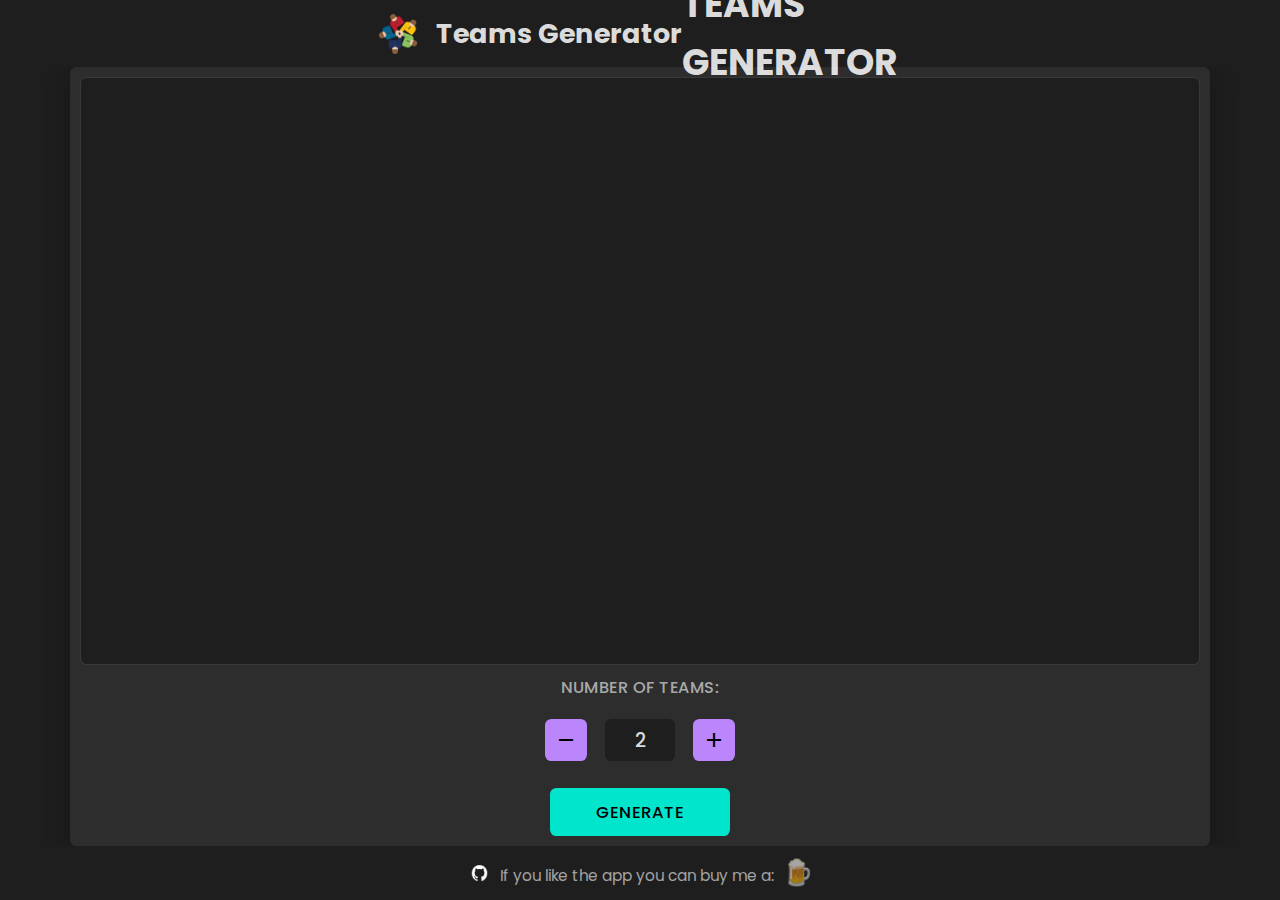
<file: index.html>
<!DOCTYPE html>
<html lang="en">
  <head>
    <meta charset="UTF-8" />
    <meta
      name="viewport"
      content="width=device-width, initial-scale=1.0, minimum-scale=1.0, maximum-scale=1.0, user-scalable=no, viewport-fit=cover"
    />
    <meta name="apple-mobile-web-app-capable" content="yes" />
    <meta
      name="apple-mobile-web-app-status-bar-style"
      content="black-translucent"
    />
    <meta name="theme-color" content="#1a1a1a" />
    <title>Random Team Generator</title>
    <link rel="manifest" href="public/manifest.json" />
    <!-- Favicon -->
    <link
      rel="icon"
      type="image/png"
      sizes="32x32"
      href="public/icons/favicon-32x32.png"
    />
    <link
      rel="icon"
      type="image/png"
      sizes="16x16"
      href="public/icons/favicon-16x16.png"
    />
    <link rel="shortcut icon" href="public/favicon.ico" />

    <!-- Apple Touch Icons -->
    <link
      rel="apple-touch-icon"
      sizes="180x180"
      href="public/icons/apple-touch-icon-180x180.png"
    />
    <link
      rel="apple-touch-icon"
      sizes="167x167"
      href="public/icons/apple-touch-icon-167x167.png"
    />
    <link
      rel="apple-touch-icon"
      sizes="152x152"
      href="public/icons/apple-touch-icon-152x152.png"
    />

    <!-- Microsoft Tiles -->
    <meta name="msapplication-TileColor" content="#1a1a1a" />
    <meta
      name="msapplication-TileImage"
      content="public/icons/icon-144x144.png"
    />
    <link
      href="https://fonts.googleapis.com/icon?family=Material+Icons"
      rel="stylesheet"
    />
    <link
      href="https://fonts.googleapis.com/css2?family=Poppins:wght@300;400;500;600;700&display=swap"
      rel="stylesheet"
    />
    <link
      href="https://fonts.googleapis.com/css2?family=Share+Tech+Mono&display=swap"
      rel="stylesheet"
    />
    <link rel="stylesheet" href="src/css/main.css" />
    <!-- Component styles -->
    <link rel="stylesheet" href="src/css/components/logo.css" />
    <link rel="stylesheet" href="src/css/components/theme-switch.css" />
    <link rel="stylesheet" href="src/css/components/main-input.css" />
    <link rel="stylesheet" href="src/css/components/error-message.css" />
    <link rel="stylesheet" href="src/css/components/team-display.css" />
    <!-- Layout styles -->
    <link rel="stylesheet" href="src/css/layout/grid.css" />
    <link rel="stylesheet" href="src/css/layout/containers.css" />
    <!-- Theme styles -->
    <link rel="stylesheet" href="src/css/themes/dark.css" />
    <link rel="stylesheet" href="src/css/themes/light.css" />
    <!-- Animations -->
    <link rel="stylesheet" href="src/css/animations.css" />
  </head>
  <body>
    <div class="app-container">
      <!-- Logo and Theme Switch -->
      <header class="header">
        <div id="logo"></div>
        <h1 class="header__title">TEAMS GENERATOR</h1>
        <div id="theme-switch"></div>
      </header>
      <script>
        // Typewriter animation completion handler
        window.addEventListener("DOMContentLoaded", function () {
          var title = document.querySelector(".header__title");
          if (title) {
            var duration = 1700;
            setTimeout(function () {
              title.classList.add("typed");
              title.style.borderRight = "none";
            }, duration);
          }

          // Input focus enhancement for better UX
          var inputArea = document.getElementById("input-area");
          if (inputArea) {
            inputArea.addEventListener("click", function (e) {
              var classList = e.target.classList;
              if (
                classList.contains("input-container") ||
                classList.contains("names-list")
              ) {
                var namesList = document.querySelector(".names-list");
                if (namesList) {
                  var lastInput =
                    namesList.lastElementChild?.querySelector(".name-input");
                  if (lastInput) {
                    lastInput.focus();
                  }
                }
              }
            });
          }
        });
      </script>

      <!-- Main Content -->
      <main class="main">
        <div id="main-input" class="main-input">
          <div class="input-container" id="input-area">
            <textarea
              id="names-input"
              placeholder="Enter names (one per line)..."
              autofocus
            ></textarea>
          </div>
          <div class="team-count-container">
            <p class="team-count-label">NUMBER OF TEAMS:</p>
            <div class="controls">
              <button class="icon-button" id="decrease-teams">
                <span class="material-icons">remove</span>
              </button>
              <input type="number" id="teams-count" min="2" value="2" />
              <button class="icon-button" id="increase-teams">
                <span class="material-icons">add</span>
              </button>
            </div>
            <button id="generate-teams" class="generate-button">
              GENERATE
            </button>
          </div>
        </div>
        <!-- Error Message -->
        <div id="error-message" class="error-message hidden">
          <div class="error-message__content">
            <div class="error-message__text"></div>
            <button class="error-message__button">OK</button>
          </div>
        </div>
        <!-- Teams Display -->
        <div id="teams-display" class="teams-display hidden">
          <div class="teams-display__content">
            <div class="teams-container"></div>
            <div class="actions">
              <button
                id="refresh-teams"
                class="icon-button"
                title="Refresh Teams"
              >
                <span class="material-icons">autorenew</span>
              </button>
              <button id="copy-teams" class="icon-button" title="Copy Teams">
                <span class="material-icons">content_copy</span>
              </button>
              <button id="close-teams" class="icon-button" title="Close">
                <span class="material-icons">close</span>
              </button>
            </div>
          </div>
        </div>
      </main>
      <!-- Footer -->
      <footer class="footer">
        <p>
          <a
            href="https://github.com/SimeonTsvetanov/Random-Team-Generator"
            target="_blank"
            rel="noopener noreferrer"
            class="github-icon"
            title="View on GitHub"
          >
            <img src="src/assets/images/github-logo.png" alt="GitHub" />
          </a>
          <a
            href="https://www.buymeacoffee.com/SimeonTsvetanov"
            target="_blank"
            rel="noopener noreferrer"
            class="buy-me-text"
            title="Buy me a beer"
          >
            If you like the app you can buy me a:
            <span class="beer-icon">🍺</span>
          </a>
        </p>
      </footer>
    </div>
    <!-- Scripts -->
    <script src="src/js/utils/teamGenerator.js"></script>
    <script src="src/js/utils/inputValidator.js"></script>
    <script src="src/js/utils/storage.js"></script>
    <script src="src/js/components/Logo.js"></script>
    <script src="src/js/components/ThemeSwitch.js"></script>
    <script src="src/js/components/MainInput.js"></script>
    <script src="src/js/components/ErrorMessage.js"></script>
    <script src="src/js/components/TeamDisplay.js"></script>
    <script src="src/js/components/ParticipantCounter.js"></script>
    <script src="src/js/main.js"></script>    <script>
      // Enhanced Service worker registration with improved auto-update functionality
      if ("serviceWorker" in navigator) {
        const basePath = window.location.pathname.includes(
          "/Random-Team-Generator"
        )
          ? "/Random-Team-Generator"
          : "";

        // Add visual update indicator
        function showUpdateIndicator() {
          const indicator = document.createElement('div');
          indicator.id = 'update-indicator';
          indicator.style.cssText = `
            position: fixed;
            top: 20px;
            right: 20px;
            background: #4CAF50;
            color: white;
            padding: 10px 15px;
            border-radius: 8px;
            z-index: 10000;
            font-family: system-ui, -apple-system, sans-serif;
            font-size: 14px;
            box-shadow: 0 4px 12px rgba(0,0,0,0.3);
            animation: slideIn 0.3s ease-out;
          `;
          indicator.innerHTML = 'Update available! Refreshing...';
          document.body.appendChild(indicator);
          
          const style = document.createElement('style');
          style.textContent = `
            @keyframes slideIn {
              from { transform: translateX(100%); opacity: 0; }
              to { transform: translateX(0); opacity: 1; }
            }
          `;
          document.head.appendChild(style);
        }

        navigator.serviceWorker
          .register(`${basePath}/public/service-worker.js`, {
            scope: basePath + "/",
            updateViaCache: 'none' // Force check for SW updates
          })
          .then((registration) => {
            console.log("✅ ServiceWorker registration successful", registration);

            // More aggressive update checking - every 10 seconds when page is visible
            let updateInterval;
            
            function startUpdateChecking() {
              updateInterval = setInterval(() => {
                if (document.visibilityState === "visible") {
                  console.log("🔄 Checking for updates...");
                  registration.update().then(() => {
                    console.log("📱 Update check completed");
                  }).catch(err => {
                    console.warn("⚠️ Update check failed:", err);
                  });
                }
              }, 10000); // Check every 10 seconds
            }

            startUpdateChecking();

            // Also check when page becomes visible
            document.addEventListener('visibilitychange', () => {
              if (document.visibilityState === 'visible') {
                console.log("📱 Page visible - checking for updates...");
                registration.update();
              }
            });

            // Force update check on load
            console.log("🚀 Initial update check...");
            registration.update();

            // Listen for new service worker installations
            registration.addEventListener("updatefound", () => {
              console.log("🔄 Update found! Installing new version...");
              const newWorker = registration.installing;
              
              newWorker.addEventListener("statechange", () => {
                console.log("🔄 SW State change:", newWorker.state);
                
                if (newWorker.state === "installed") {
                  if (navigator.serviceWorker.controller) {
                    console.log("✨ New update available! Reloading in 2 seconds...");
                    showUpdateIndicator();
                    
                    setTimeout(() => {
                      window.location.reload();
                    }, 2000);
                  } else {
                    console.log("✅ SW installed for the first time");
                  }
                }
              });
            });

            // Handle controllerchange event
            navigator.serviceWorker.addEventListener('controllerchange', () => {
              console.log("🔄 Controller changed - reloading page");
              window.location.reload();
            });

          })
          .catch((err) => {
            console.error("❌ ServiceWorker registration failed:", err);
          });

        // Listen for service worker messages
        navigator.serviceWorker.addEventListener("message", (event) => {
          console.log("📨 SW Message:", event.data);
          if (event.data && event.data.type === "CACHE_UPDATED") {
            console.log("💾 Cache updated, reloading page...");
            showUpdateIndicator();
            setTimeout(() => {
              window.location.reload();
            }, 1000);
          }
        });

        // Add debugging info to console
        console.log("🔧 PWA Debug Info:");
        console.log("📍 Base path:", basePath);
        console.log("🌐 Location:", window.location.href);
        console.log("📱 User agent:", navigator.userAgent);
        console.log("🔄 SW supported:", 'serviceWorker' in navigator);
      }
    </script>
  </body>
</html>
</file>
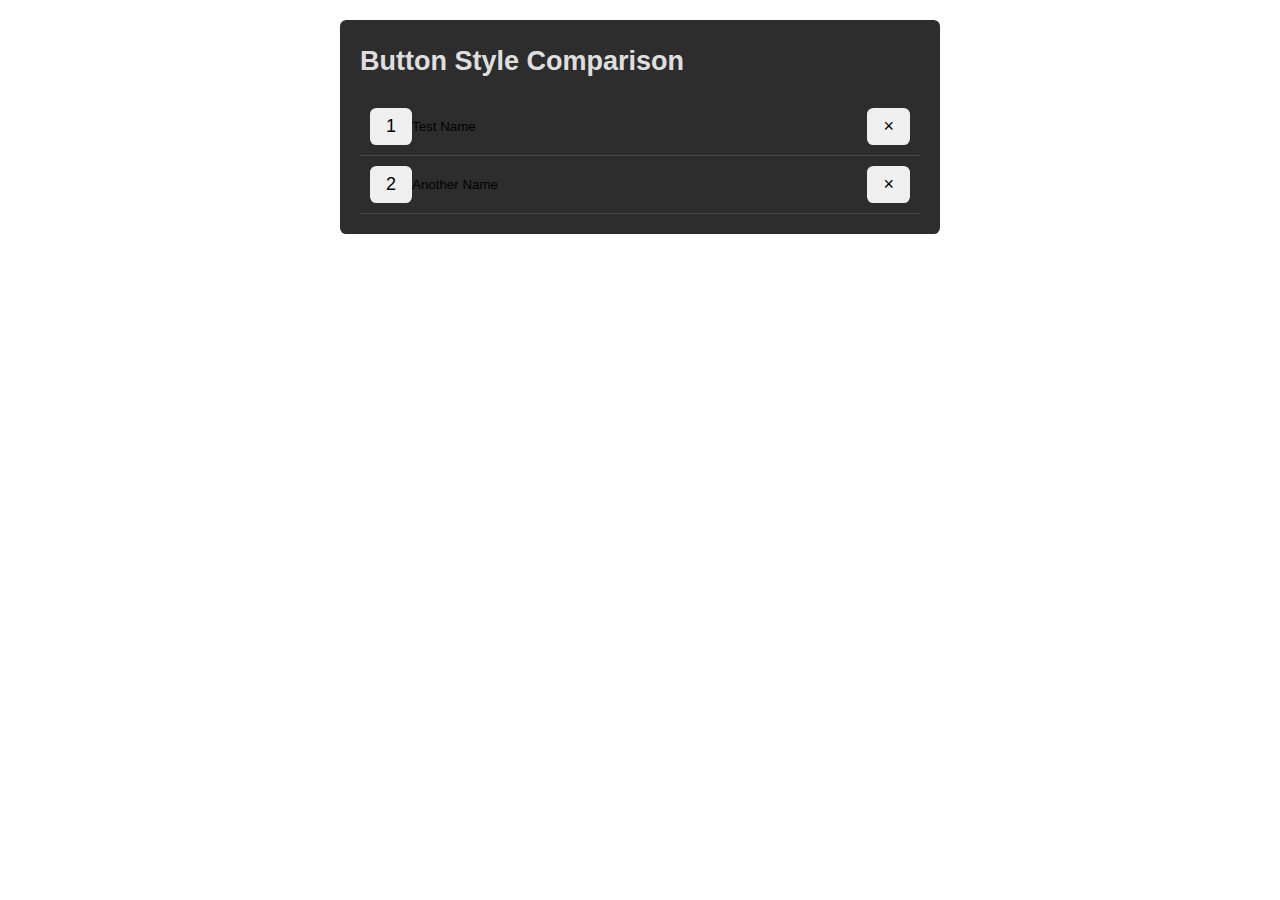
<file: test-styling.html>
<!DOCTYPE html>
<html lang="en">
  <head>
    <meta charset="UTF-8" />
    <meta name="viewport" content="width=device-width, initial-scale=1.0" />
    <title>Button Style Comparison Test</title>
    <link rel="stylesheet" href="src/css/main.css" />
    <style>
      .test-container {
        max-width: 600px;
        margin: 20px auto;
        padding: 20px;
        background: var(--bg-secondary-dark);
        border-radius: var(--border-radius);
      }
      .test-row {
        display: flex;
        align-items: center;
        padding: 10px;
        border-bottom: 1px solid var(--divider-dark);
      }
      h2 {
        color: var(--text-primary-dark);
        margin-bottom: 15px;
      }
    </style>
  </head>
  <body data-theme="dark">
    <div class="test-container">
      <h2>Button Style Comparison</h2>
      <div class="test-row name-item has-content">
        <button class="participant-number">1</button>
        <input
          type="text"
          class="name-input"
          value="Test Name"
          style="flex: 1; background: transparent; border: none; color: inherit"
        />
        <button class="delete-name">×</button>
      </div>
      <div class="test-row name-item has-content">
        <button class="participant-number">2</button>
        <input
          type="text"
          class="name-input"
          value="Another Name"
          style="flex: 1; background: transparent; border: none; color: inherit"
        />
        <button class="delete-name">×</button>
      </div>
    </div>
  </body>
</html>
</file>
<file: src/css/components/logo.css>
.logo {
  display: flex;
  align-items: center;
  gap: var(--spacing-sm);
}

.logo__image {
  width: 40px;
  height: 40px;
  transition: transform var(--transition-speed);
  object-fit: contain;
  image-rendering: -webkit-optimize-contrast;
  image-rendering: crisp-edges;
  display: block;
}

.logo__image:hover {
  transform: scale(1.1);
}

.logo__text {
  font-size: clamp(1rem, 4vw, 1.5rem);
  font-weight: bold;
  color: inherit;
  white-space: nowrap;
  overflow: hidden;
  text-overflow: ellipsis;
}

@media (max-width: 768px) and (orientation: portrait) {
  .logo__text {
    font-size: clamp(0.9rem, 3.5vw, 1.2rem);
    max-width: 60vw;
  }
}
</file>
<file: src/css/components/theme-switch.css>
#theme-switch {
  display: flex;
  align-items: center;
  justify-content: flex-end;
  position: relative;
}

.theme-switch {
  position: relative;
  cursor: pointer;
  font-size: 24px;
  display: flex;
  align-items: center;
  justify-content: center;
  width: 40px;
  height: 40px;
}

.theme-switch__toggle {
  opacity: 0;
  width: 0;
  height: 0;
  position: absolute;
}

/* Use Material Icons for theme indicators */
.theme-switch:after {
  font-family: "Material Icons";
  content: "light_mode"; /* Sun icon in dark theme */
  color: #fff;
  font-size: 24px;
  transition: var(--transition-speed);
}

/* Light theme - show moon icon */
body[data-theme="light"] .theme-switch:after {
  content: "dark_mode"; /* Moon icon in light theme */
  color: #424242;
}
</file>
<file: src/css/components/main-input.css>
/**
 * Main Input Component Styles
 * Handles participant input area, team count controls, and generate button
 * Includes scrollbar customization and responsive design
 * @author Simeon Tsvetanov
 */

.main-input {
  width: 100%;
  margin: 0;
  display: flex;
  flex-direction: column;
  gap: var(--spacing-md);
}

.input-container {
  position: relative;
  width: 100%;
  flex: 1;
  display: flex;
  flex-direction: column;
  cursor: text;
  transition: all 0.2s ease;
}

.input-container:hover .names-list {
  border-color: var(--accent-dark);
}

/* Remove focus border from names list */
.names-list:focus,
.names-list:focus-within {
  border-color: var(--divider-dark);
  outline: none;
}

body[data-theme="light"] .names-list:focus,
body[data-theme="light"] .names-list:focus-within {
  border-color: var(--divider-light);
}

.names-list {
  width: 100%;
  height: 100%;
  min-height: 150px;
  padding: var(--spacing-xs) 0;
  border-radius: var(--border-radius);
  overflow-y: auto;
  background: var(--bg-primary-dark);
  border: 1px solid var(--divider-dark);
  scrollbar-width: thin;
  scrollbar-gutter: stable;
  scrollbar-color: var(--accent-dark) transparent;
  cursor: text;
}

body[data-theme="light"] .names-list {
  background: var(--bg-primary-light);
  border: 1px solid var(--divider-light);
}

.names-list::-webkit-scrollbar {
  width: 12px;
}

.names-list::-webkit-scrollbar-track {
  background: transparent;
  border-radius: 6px;
}

.names-list::-webkit-scrollbar-thumb {
  background-color: var(--accent-dark);
  border-radius: 6px;
  transition: background-color 0.2s ease;
}

.names-list:hover::-webkit-scrollbar-thumb {
  background-color: var(--button-hover-dark);
}

.names-list::-webkit-scrollbar-thumb:hover {
  background-color: rgba(var(--scrollbar-color-rgb), 0.6);
}

.name-item {
  display: flex;
  align-items: center;
  padding: calc(var(--spacing-xs) * 0.6) var(--spacing-sm);
  border-bottom: 1px solid var(--divider-dark);
  font-size: clamp(0.75rem, 1.2vw, 0.9rem);
  line-height: 1.3;
  transition: background-color 0.2s ease;
}

body[data-theme="light"] .name-item {
  border-bottom: 1px solid var(--divider-light);
}

.name-item:last-child {
  border-bottom: none;
}

.name-item:hover {
  background-color: rgba(var(--accent-color-rgb), 0.05);
}

.name-input {
  flex: 1;
  background: none;
  border: none;
  color: inherit;
  font-family: inherit;
  font-size: clamp(0.75rem, 1.2vw, 0.9rem);
  line-height: 1.3;
  padding: calc(var(--spacing-xs) * 0.4) 0;
  margin: 0;
  width: 100%;
  cursor: text;
}

.name-input:focus {
  outline: none;
  background-color: transparent;
}

.name-input::placeholder {
  color: var(--text-disabled-dark);
  opacity: 0.7;
}

/* Style for the focused item - remove highlight */
.name-item:focus-within {
  background-color: transparent;
}

.delete-name {
  cursor: pointer;
  padding: calc(var(--spacing-xs) * 0.5);
  width: clamp(18px, 2.5vw, 24px);
  height: clamp(18px, 2.5vw, 24px);
  color: var(--text-secondary-dark);
  background: transparent;
  border: none;
  outline: none;
  font-size: clamp(14px, 1.8vw, 18px);
  line-height: 1;
  transition: all 0.2s ease;
  opacity: 0.4;
  font-family: inherit;
  display: flex;
  align-items: center;
  justify-content: center;
  border-radius: var(--border-radius);
  margin: 0 calc(var(--spacing-xs) * 0.5);
}

.delete-name:hover {
  opacity: 0.8;
  background: rgba(255, 255, 255, 0.1);
}

#names-input {
  width: 100%;
  height: 100%;
  padding: var(--spacing-sm);
  font-size: clamp(0.8rem, 1.5vw, 1rem);
  line-height: 1.5;
  border: 1px solid var(--divider-dark);
  border-radius: var(--border-radius);
  background: var(--bg-primary-dark);
  color: var(--text-primary-dark);
  resize: none;
  font-family: inherit;
  transition: all var(--transition-speed);
  outline: none;
  overflow-y: auto;
  scrollbar-width: thin;
  scrollbar-color: var(--accent-dark) transparent;
  display: none; /* Hide original textarea */
}

#names-input::placeholder {
  color: var(--text-secondary-dark);
  font-size: clamp(0.8rem, 1.5vw, 1rem);
}

#names-input:focus {
  border-color: var(--accent-dark);
  box-shadow: 0 0 0 2px rgba(var(--accent-color-rgb), 0.2);
}

/* Light theme styles */
body[data-theme="light"] #names-input {
  background: var(--bg-primary-light);
  color: var(--text-primary-light);
  border-color: var(--divider-light);
}

body[data-theme="light"] #names-input::placeholder {
  color: var(--text-secondary-light);
}

body[data-theme="light"] #names-input:focus {
  border-color: var(--accent-light);
}

.team-count-container {
  display: flex;
  flex-direction: column;
  align-items: center;
  gap: var(--spacing-sm);
  flex-shrink: 0;
}

.team-count-label {
  color: var(--text-secondary-dark);
  font-size: clamp(0.7rem, 1.3vw, 0.9rem);
  font-weight: 500;
  text-transform: uppercase;
  letter-spacing: 0.5px;
  text-align: center;
}

/* Mobile optimizations - simplified */
@media (max-width: 768px) {
  .team-count-container {
    gap: var(--spacing-xs);
  }

  /* Increase mobile item sizes by 30% */
  .name-item {
    padding: calc(var(--spacing-xs) * 0.8) var(--spacing-sm);
    font-size: clamp(0.95rem, 1.6vw, 1.15rem);
    line-height: 1.4;
  }

  .name-input {
    font-size: clamp(0.95rem, 1.6vw, 1.15rem);
    line-height: 1.4;
    padding: calc(var(--spacing-xs) * 0.6) 0;
  }

  .delete-name {
    width: clamp(22px, 3.2vw, 30px);
    height: clamp(22px, 3.2vw, 30px);
    font-size: clamp(16px, 2.3vw, 22px);
  }
}

/* Landscape mobile optimizations */
@media (max-height: 500px) and (orientation: landscape) {
  .main-input {
    flex-direction: row;
    gap: var(--spacing-lg);
  }

  .input-container {
    flex: 2;
  }

  .team-count-container {
    flex: 1;
    justify-content: center;
    min-width: clamp(180px, 25vw, 250px);
  }
}

.controls {
  display: flex;
  align-items: center;
  gap: var(--spacing-sm);
  justify-content: center;
}

#teams-count {
  width: clamp(50px, 8vw, 70px);
  height: clamp(32px, 5vh, 42px);
  padding: 0;
  border-radius: var(--border-radius);
  text-align: center;
  font-size: clamp(0.9rem, 1.5vw, 1.1rem);
  font-weight: 500;
  font-family: "Poppins", sans-serif;
  border: 1px solid transparent;
  color: inherit;
  margin: 0;
  transition: border-color 0.2s ease;
  background-color: var(--bg-primary-dark);
}

body[data-theme="light"] #teams-count {
  background-color: var(--bg-primary-light);
}

#teams-count:focus {
  outline: none;
  border-color: var(--accent-dark);
}

/* Remove arrows from number input */
#teams-count::-webkit-inner-spin-button,
#teams-count::-webkit-outer-spin-button {
  -webkit-appearance: none;
  margin: 0;
}

/* For Firefox */
#teams-count {
  -moz-appearance: textfield;
  appearance: textfield;
}

.icon-button {
  width: clamp(32px, 5vh, 42px);
  height: clamp(32px, 5vh, 42px);
  padding: 0;
  display: flex;
  align-items: center;
  justify-content: center;
  border-radius: var(--border-radius);
  font-family: "Poppins", sans-serif;
  border: none;
  transition: all 0.2s ease;
}

.icon-button .material-icons {
  font-size: clamp(18px, 2.5vw, 24px);
  font-weight: 500;
}

.generate-button {
  height: clamp(36px, 6vh, 48px);
  padding: 0 var(--spacing-lg);
  font-weight: 500;
  font-family: "Poppins", sans-serif;
  text-transform: uppercase;
  letter-spacing: 0.5px;
  border-radius: var(--border-radius);
  display: flex;
  align-items: center;
  justify-content: center;
  border: none;
  min-width: clamp(120px, 20vw, 180px);
  transition: all 0.2s ease;
  background-color: var(--accent-secondary-dark);
  color: #000000;
  font-size: clamp(0.8rem, 1.3vw, 1rem);
  margin-top: var(--spacing-xs);
}
</file>
<file: src/css/components/error-message.css>
/**
 * Error Message Component Styles
 * Handles modal error display with standardized 0.3s ease-in-out animations
 * Includes backdrop blur and theme-specific styling
 * @author Simeon Tsvetanov
 */

.error-message {
  position: fixed;
  top: 0;
  left: 0;
  right: 0;
  bottom: 0;
  display: flex;
  align-items: center;
  justify-content: center;
  z-index: 1000;
}

/* Dark theme overlay */
body[data-theme="dark"] .error-message {
  background-color: rgba(0, 0, 0, 0.6);
  backdrop-filter: blur(4px);
  -webkit-backdrop-filter: blur(4px);
}

/* Light theme overlay */
body[data-theme="light"] .error-message {
  background-color: rgba(255, 255, 255, 0.6);
  backdrop-filter: blur(4px);
  -webkit-backdrop-filter: blur(4px);
}

.error-message__content {
  padding: var(--spacing-lg);
  border-radius: var(--border-radius);
  text-align: center;
  max-width: 90%;
  width: clamp(280px, 80vw, 450px);
  animation: fadeIn 0.3s ease-in-out;
  display: flex;
  flex-direction: column;
  gap: var(--spacing-md);
}

.error-message__text {
  margin-bottom: var(--spacing-sm);
  font-weight: 500;
  font-size: clamp(0.9rem, 1.5vw, 1.1rem);
  line-height: 1.5;
}

.yavash-bre {
  text-align: center;
  margin-bottom: var(--spacing-sm);
  font-weight: 500;
  font-size: clamp(0.9rem, 1.5vw, 1.1rem);
  line-height: 1.5;
}

.error-text {
  text-align: center;
}

.error-message__button {
  align-self: center;
  padding: var(--spacing-xs) var(--spacing-lg);
  border-radius: var(--border-radius);
  font-weight: 500;
  font-size: clamp(0.8rem, 1.3vw, 1rem);
  text-transform: uppercase;
  letter-spacing: 0.5px;
  min-width: clamp(80px, 15vw, 120px);
  transition: all 0.2s ease;
  border: none;
  cursor: pointer;
}

.error-message.hidden {
  display: none;
}
</file>
<file: src/css/components/team-display.css>
/**
 * Team Display Modal Component Styles
 * Handles modal animations, team box layouts, and responsive design
 * Uses standardized 0.3s ease-in-out timing for consistency with error messages
 * @author Simeon Tsvetanov
 */

.teams-display {
  position: fixed;
  top: 0;
  left: 0;
  right: 0;
  bottom: 0;
  display: flex;
  align-items: center;
  justify-content: center;
  z-index: 1000;
  opacity: 0;
  visibility: hidden;
  backdrop-filter: blur(0px);
  -webkit-backdrop-filter: blur(0px);
  transition: opacity 0.3s ease-in-out, visibility 0.3s ease-in-out,
    backdrop-filter 0.3s ease-in-out;
}

/* Dark theme overlay - Material Design */
body[data-theme="dark"] .teams-display {
  background-color: rgba(0, 0, 0, 0);
}

body[data-theme="dark"] .teams-display:not(.hidden) {
  background-color: rgba(0, 0, 0, 0.6);
  backdrop-filter: blur(4px);
  -webkit-backdrop-filter: blur(4px);
}

/* Light theme overlay */
body[data-theme="light"] .teams-display {
  background-color: rgba(255, 255, 255, 0);
}

body[data-theme="light"] .teams-display:not(.hidden) {
  background-color: rgba(255, 255, 255, 0.6);
  backdrop-filter: blur(4px);
  -webkit-backdrop-filter: blur(4px);
}

.teams-display:not(.hidden) {
  opacity: 1;
  visibility: visible;
}

.teams-display__content {
  border-radius: var(--border-radius);
  padding: var(--spacing-md);
  max-width: clamp(320px, 90vw, 1000px);
  width: 95%;
  max-height: 90vh;
  position: relative;
  display: flex;
  flex-direction: column;
  transform: translateY(-10px);
  opacity: 0;
  transition: transform 0.3s ease-in-out, opacity 0.3s ease-in-out;
  overflow: hidden;
}

/* Dark theme content */
body[data-theme="dark"] .teams-display__content {
  background-color: var(--bg-container-dark);
  color: var(--text-primary-dark);
  box-shadow: 0px 8px 24px rgba(0, 0, 0, 0.4);
}

/* Light theme content */
body[data-theme="light"] .teams-display__content {
  background-color: var(--bg-secondary-light);
  color: var(--text-primary-light);
  box-shadow: 0px 8px 24px rgba(0, 0, 0, 0.15);
}

.teams-display:not(.hidden) .teams-display__content {
  transform: translateY(0);
  opacity: 1;
}

.teams-container {
  display: grid;
  grid-template-columns: repeat(
    auto-fit,
    minmax(clamp(200px, 25vw, 300px), 1fr)
  );
  gap: var(--spacing-md);
  padding: var(--spacing-md);
  overflow-y: auto;
  max-height: calc(90vh - clamp(100px, 15vh, 140px));
  scrollbar-width: auto;
  scrollbar-color: var(--accent-dark) transparent;
  flex: 1;
}

/* Base scrollbar styles - match main input area accent color */
.teams-display .teams-container::-webkit-scrollbar {
  width: 12px !important;
}

.teams-display .teams-container::-webkit-scrollbar-track {
  background: transparent !important;
  border-radius: 6px;
}

.teams-display .teams-container::-webkit-scrollbar-thumb {
  background-color: var(--accent-dark) !important;
  border-radius: 6px;
  transition: background-color 0.2s ease;
}

/* Enhanced visibility on hover - match main scrollbar behavior */
.teams-display .teams-container::-webkit-scrollbar-thumb:hover {
  background-color: var(--button-hover-dark) !important;
}

/* Hide scrollbar during refresh animation */
.teams-display .teams-container.refresh-animation::-webkit-scrollbar {
  display: none !important;
}

/* Firefox scrollbar hiding during animation */
.teams-display .teams-container.refresh-animation {
  scrollbar-width: none !important;
  /* Maintain fixed height during refresh to prevent shrinking */
  min-height: var(--refresh-height, auto);
  transition: none; /* Disable height transitions during refresh */
}

.team-box {
  padding: calc(var(--spacing-xs) * 0.8);
  border-radius: var(--border-radius);
  transition: all 0.3s ease-in-out;
}

body[data-theme="dark"] .team-box {
  background-color: var(--bg-secondary-dark);
  border: 1px solid var(--divider-dark);
  box-shadow: 0px 2px 4px rgba(0, 0, 0, 0.2);
}

/* Light theme styles */
body[data-theme="light"] .team-box {
  background-color: var(--bg-secondary-light);
  border: 1px solid var(--divider-light);
  box-shadow: 0 8px 24px rgba(0, 0, 0, 0.08);
}

.team-box h3 {
  margin-bottom: calc(var(--spacing-xs) * 0.5);
  font-size: clamp(0.85rem, 1.8vw, 1rem);
  font-weight: 600;
  text-align: center;
  padding-bottom: calc(var(--spacing-xs) * 0.5);
}

body[data-theme="dark"] .team-box h3 {
  color: var(--text-primary-dark);
  border-bottom: 1px solid var(--divider-dark);
}

/* Light theme h3 styles */
body[data-theme="light"] .team-box h3 {
  color: var(--text-primary-light);
  border-bottom: 1px solid var(--divider-light);
}

.team-box ul {
  list-style: none;
  padding: 0;
  margin: 0;
}

.team-box li {
  padding: calc(var(--spacing-xs) * 0.4) 0;
  font-size: clamp(0.7rem, 1.1vw, 0.85rem);
  line-height: 1.2;
}

body[data-theme="dark"] .team-box li {
  color: var(--text-secondary-dark);
  border-bottom: 1px solid var(--divider-dark);
}

/* Light theme li styles */
body[data-theme="light"] .team-box li {
  color: var(--text-secondary-light);
  border-bottom: 1px solid var(--divider-light);
}

.team-box li:last-child {
  border-bottom: none;
}

/* Team color classes for dynamic styling */
.team-box.team-color-0 {
  background-color: rgba(76, 175, 80, 0.1) !important;
}
.team-box.team-color-1 {
  background-color: rgba(33, 150, 243, 0.1) !important;
}
.team-box.team-color-2 {
  background-color: rgba(156, 39, 176, 0.1) !important;
}
.team-box.team-color-3 {
  background-color: rgba(255, 152, 0, 0.1) !important;
}
.team-box.team-color-4 {
  background-color: rgba(233, 30, 99, 0.1) !important;
}

body[data-theme="dark"] .actions {
  background-color: var(--bg-container-dark);
  border-top: 1px solid var(--divider-dark);
}

.actions .icon-button {
  width: clamp(36px, 6vw, 48px);
  height: clamp(36px, 6vw, 48px);
  border-radius: var(--border-radius);
  display: flex;
  align-items: center;
  justify-content: center;
  transition: all 0.2s ease;
  background-color: var(--accent-dark);
  font-family: "Poppins", sans-serif;
  border: none;
}

.actions .icon-button:hover {
  transform: translateY(-2px);
  box-shadow: 0 2px 8px rgba(0, 0, 0, 0.2);
}

.actions .icon-button:active {
  transform: translateY(0);
  box-shadow: none;
}

.actions .icon-button .material-icons {
  font-size: clamp(18px, 3vw, 24px);
  font-weight: 500;
}

/* Add tooltip styles */
.actions .icon-button[title] {
  position: relative;
}

.actions .icon-button[title]:hover::after {
  content: attr(title);
  position: absolute;
  bottom: -30px;
  left: 50%;
  transform: translateX(-50%);
  background-color: rgba(0, 0, 0, 0.8);
  color: white;
  padding: 4px 8px;
  border-radius: 4px;
  font-size: 12px;
  white-space: nowrap;
  pointer-events: none;
}

.spin-once {
  animation: singleSpin 0.5s ease-in-out forwards;
}

/* Animation states for team boxes */
.team-box.visible {
  opacity: 1;
  transform: translateY(0);
}

.team-box.hidden {
  opacity: 0;
  transform: translateY(-10px);
}

/* Actions initial state - hidden until teams are ready */
.actions {
  display: flex;
  justify-content: center;
  gap: var(--spacing-md);
  padding: var(--spacing-md);
  margin-top: auto;
  position: sticky;
  bottom: 0;
  left: 0;
  right: 0;
  z-index: 2;
  flex-shrink: 0;
  opacity: 0;
  transform: translateY(-10px);
  transition: opacity 0.3s ease-in-out, transform 0.3s ease-in-out;
}

/* Actions visible state */
.actions.visible {
  opacity: 1;
  transform: translateY(0);
}
</file>
<file: src/css/layout/grid.css>
/**
 * Grid Layout Styles
 * Defines the main application grid structure (header, main, footer)
 * Includes responsive breakpoints and mobile optimizations
 * @author Simeon Tsvetanov
 */

/* Grid layouts */
.header {
  grid-area: header;
  display: flex;
  justify-content: space-between;
  align-items: center;
  padding: var(--spacing-sm) var(--spacing-lg) var(--spacing-sm)
    var(--spacing-lg); /* Add horizontal padding to push icons closer */
  width: 100%;
  height: clamp(60px, 8vh, 80px);
  min-height: 60px;
  z-index: 10;
  position: relative; /* For absolute positioning of title */
  /* Align icons with main content area */
  margin: 0 auto;
  max-width: var(--main-content-width);
}

.main {
  grid-area: main;
  display: flex;
  flex-direction: column;
  align-items: center;
  justify-content: center;
  width: 100%;
  height: 100%;
  padding: 0;
  overflow: hidden;
  position: relative;
  min-height: 0; /* Allow flexbox to shrink properly */
}

.footer {
  grid-area: footer;
  display: flex;
  align-items: center;
  justify-content: center;
  padding: var(--spacing-sm) 0;
  height: clamp(40px, 6vh, 60px);
  min-height: 40px;
  font-size: clamp(0.7rem, 1.2vw, 0.9rem);
  color: var(--text-secondary-dark);
  z-index: 10;
  position: relative;
  flex-shrink: 0; /* Prevent footer from shrinking */
}

.footer p {
  display: flex;
  align-items: center;
  margin: 0;
  line-height: 1;
}

/* Mobile optimizations */
@media (max-width: 768px) {
  .header {
    padding: var(--spacing-xs) var(--spacing-md) var(--spacing-xs)
      var(--spacing-md); /* Maintain horizontal padding on mobile */
    height: clamp(50px, 10vh, 70px);
  }

  .main {
    justify-content: flex-start;
    padding-top: var(--spacing-xs);
  }

  .footer {
    height: clamp(35px, 8vh, 50px);
    padding: var(--spacing-xs) 0;
  }
}

/* Landscape mobile optimizations */
@media (max-height: 500px) and (orientation: landscape) {
  .header {
    height: clamp(40px, 12vh, 60px);
    padding: var(--spacing-xs) var(--spacing-sm) var(--spacing-xs)
      var(--spacing-sm); /* Add horizontal padding for landscape */
  }

  .footer {
    height: clamp(30px, 10vh, 45px);
    padding: var(--spacing-xs) 0;
    font-size: clamp(0.6rem, 1.5vw, 0.8rem);
  }
}

/* iOS PWA specific optimizations - Consolidated to avoid conflicts */
@media (display-mode: standalone) {
  /* PWA footer styling with proper safe area handling */
  .footer {
    background: var(--bg-primary-dark);
    border-top: 1px solid var(--divider-dark);
    position: relative;
    bottom: 0;
  }

  /* Light theme PWA footer override */
  body[data-theme="light"] .footer {
    background: var(--bg-primary-light) !important;
    border-top: 1px solid var(--divider-light) !important;
  }

  /* Dark theme PWA footer override */
  body[data-theme="dark"] .footer {
    background: var(--bg-primary-dark) !important;
    border-top: 1px solid var(--divider-dark) !important;
  }
}

/* iOS Safari browser specific optimizations (non-PWA) */
@supports (-webkit-appearance: none) and (display-mode: browser) {
  .footer {
    padding-bottom: env(safe-area-inset-bottom);
  }
}

/* iOS PWA grid layout fixes */
@media (display-mode: standalone) and (-webkit-appearance: none) {
  .main {
    flex: 1; /* Ensure main area fills available space */
    min-height: 0;
    overflow-y: auto;
  }
}
</file>
<file: src/css/layout/containers.css>
/* Container styles */
.app-container {
  min-height: 100vh;
  max-height: 100vh;
  display: flex;
  flex-direction: column;
  overflow: hidden;
  position: relative;
  padding-bottom: env(safe-area-inset-bottom, 0); /* Handle mobile safe areas */
}

.main-input {
  width: min(90%, 600px);
  display: flex;
  flex-direction: column;
  gap: clamp(1rem, 3vh, 2rem);
  padding: clamp(1.5rem, 3vh, 2.5rem);
  border-radius: var(--border-radius);
  box-shadow: 0 2px 8px rgba(0, 0, 0, 0.1);
  margin: auto;
}

@media (max-width: 768px) and (orientation: portrait) {
  .main-input {
    width: calc(100% - 0.5rem);
    height: calc(100vh - 120px); /* Account for header and footer */
    margin: 0.25rem;
    padding: 0.5rem;
    gap: 0.25rem;
    justify-content: flex-start;
  }

  .main-input .input-container {
    flex: 1;
    min-height: 0;
    display: flex;
    flex-direction: column;
    margin-bottom: 0.5rem;
  }

  .main-input .team-count-container {
    margin: 0.25rem 0;
    gap: 0.25rem;
  }

  .main-input .generate-button {
    margin: 0.25rem 0;
    height: 32px;
    min-height: 32px;
  }
}

/* Landscape mode optimizations */
@media (orientation: landscape) {
  .main-input {
    width: 95%;
    height: calc(100vh - 80px);
    padding: 10px;
    gap: 10px;
  }

  .input-container {
    flex: 1;
  }

  #names-input {
    height: calc(100% - 20px);
  }

  .team-count-container {
    flex-shrink: 0;
  }
}
}

.input-container {
  position: relative;
  width: 100%;
}

.teams-container {
  display: grid;
  grid-template-columns: repeat(auto-fit, minmax(min(100%, 250px), 1fr));
  gap: clamp(0.5rem, 2vh, var(--spacing-md));
  margin-bottom: clamp(0.5rem, 2vh, var(--spacing-md));
  width: 100%;
}

.actions {
  display: flex;
  gap: clamp(0.5rem, 2vw, var(--spacing-md));
  justify-content: center;
  padding: clamp(0.5rem, 2vh, var(--spacing-md));
}
</file>
<file: src/css/themes/dark.css>
body[data-theme="dark"] {
  background-color: var(--bg-primary-dark);
  color: var(--text-primary-dark);
}

/* Container backgrounds with elevation */
body[data-theme="dark"] .main-input {
  background-color: var(--bg-secondary-dark);
  box-shadow: 0px 8px 24px rgba(0, 0, 0, 0.3);
}

body[data-theme="dark"] .teams-display {
  background-color: var(--overlay-dark);
  backdrop-filter: blur(4px);
}

body[data-theme="dark"] .teams-display__content {
  background-color: var(--bg-container-dark);
  box-shadow: 0px 8px 24px rgba(0, 0, 0, 0.4);
}

/* Input styles */
body[data-theme="dark"] textarea,
body[data-theme="dark"] input[type="number"] {
  background-color: var(--bg-primary-dark);
  color: var(--text-primary-dark);
  border: 1px solid var(--divider-dark);
  resize: none; /* Disable resize handle */
}

body[data-theme="dark"] textarea:focus,
body[data-theme="dark"] input[type="number"]:focus {
  border-color: var(--accent-dark);
}

body[data-theme="dark"] textarea::placeholder {
  color: var(--text-disabled-dark);
}

body[data-theme="dark"] #teams-count {
  background-color: var(--bg-primary-dark);
  color: var(--text-primary-dark);
}

/* Button styles */
body[data-theme="dark"] button {
  background-color: var(--accent-dark);
  color: #000000; /* Dark text on light accent */
}

/* Special style for generate button */
body[data-theme="dark"] #generate-teams {
  background-color: var(--accent-secondary-dark);
  color: #000000;
}

body[data-theme="dark"] #generate-teams:hover {
  background-color: #00c4b0; /* Slightly darker teal */
  box-shadow: 0px 2px 4px rgba(0, 0, 0, 0.2);
}

body[data-theme="dark"] #generate-teams:active {
  background-color: #00a396; /* Even darker teal */
  box-shadow: none;
}

/* Regular button hover and active states */
body[data-theme="dark"] button:hover {
  background-color: var(--button-hover-dark);
  box-shadow: 0px 2px 4px rgba(0, 0, 0, 0.2);
}

body[data-theme="dark"] button:active {
  background-color: var(--button-active-dark);
  box-shadow: none;
}

/* Team container styles */
body[data-theme="dark"] .team-box {
  background-color: var(--bg-secondary-dark);
  border: 1px solid var(--divider-dark);
  box-shadow: 0px 2px 4px rgba(0, 0, 0, 0.2);
}

body[data-theme="dark"] .team-box h3 {
  color: var(--text-primary-dark);
  border-bottom: 1px solid var(--divider-dark);
}

body[data-theme="dark"] .team-box li {
  color: var(--text-secondary-dark);
  border-bottom: 1px solid var(--divider-dark);
}

/* Error message styles */
body[data-theme="dark"] .error-message__content {
  background-color: var(--bg-container-dark);
  box-shadow: 0px 8px 24px rgba(0, 0, 0, 0.4);
}

body[data-theme="dark"] .error-message__text {
  color: var(--error-color-dark);
}

body[data-theme="dark"] .error-message__button {
  background-color: var(--error-color-dark);
  color: var(--bg-primary-dark);
}

body[data-theme="dark"] .error-message__button:hover {
  background-color: #e57373; /* Lighter error color */
}

/* Footer text */
body[data-theme="dark"] .footer {
  color: var(--text-secondary-dark);
}

/* Scrollbar customization */
body[data-theme="dark"] *::-webkit-scrollbar-track {
  background: var(--bg-primary-dark);
}

body[data-theme="dark"] *::-webkit-scrollbar-thumb {
  background-color: var(--scrollbar-dark);
  border-radius: 4px;
}

body[data-theme="dark"] *::-webkit-scrollbar-thumb:hover {
  background-color: rgba(255, 255, 255, 0.2);
}

/* Participant counter */
body[data-theme="dark"] .participant-counter {
  background-color: var(--bg-container-dark);
  color: var(--text-secondary-dark);
  border: 1px solid var(--divider-dark);
}
</file>
<file: src/css/themes/light.css>
/**
 * Light Theme Styles
 * Material Design light theme implementation with clean aesthetics
 * Includes component overrides and theme-specific styling
 * @author Simeon Tsvetanov
 */

/* Light theme implementation following Material Design guidelines */
body[data-theme="light"] {
  background-color: var(--bg-primary-light);
  color: var(--text-primary-light);
}

/* Container backgrounds */
body[data-theme="light"] .main-input {
  background-color: var(--bg-secondary-light);
  box-shadow: 0 8px 24px rgba(0, 0, 0, 0.1);
}

/* Input styles */
body[data-theme="light"] textarea,
body[data-theme="light"] input[type="number"] {
  background-color: var(--bg-primary-light);
  color: var(--text-primary-light);
  border: 1px solid var(--divider-light);
}

body[data-theme="light"] textarea::placeholder,
body[data-theme="light"] .name-input::placeholder {
  color: rgba(0, 0, 0, 0.38); /* Same as dark theme's disabled text opacity */
}

/* Button styles */
body[data-theme="light"] button {
  background-color: var(--accent-light);
  color: #000000;
}

body[data-theme="light"] #generate-teams {
  background-color: var(--accent-secondary-light);
  color: #000000;
}

body[data-theme="light"] button:hover {
  background-color: var(--button-hover-light);
  box-shadow: 0 2px 4px rgba(0, 0, 0, 0.1);
}

body[data-theme="light"] button:active {
  background-color: var(--button-active-light);
  box-shadow: none;
}

/* Team container styles moved to team-display.css to avoid conflicts */

/* Modal styles */
body[data-theme="light"] .teams-display {
  background-color: var(--overlay-light);
  backdrop-filter: blur(4px);
}

body[data-theme="light"] .teams-display__content {
  background-color: var(--bg-container-light);
  box-shadow: 0 8px 24px rgba(0, 0, 0, 0.12);
}

/* Error message styles */
body[data-theme="light"] .error-message__content {
  background-color: var(--bg-container-light);
  box-shadow: 0 8px 24px rgba(0, 0, 0, 0.12);
}

body[data-theme="light"] .error-message__text {
  color: var(--error-color-light);
}

body[data-theme="light"] .error-message__button {
  background-color: var(--error-color-light);
  color: white;
}

/* Text colors */
body[data-theme="light"] .team-count-label {
  color: var(--text-primary-light);
}

/* Scrollbar customization */
body[data-theme="light"] *::-webkit-scrollbar-track {
  background: var(--bg-primary-light);
}

body[data-theme="light"] *::-webkit-scrollbar-thumb {
  background-color: var(--scrollbar-light);
  border-radius: 4px;
}

body[data-theme="light"] *::-webkit-scrollbar-thumb:hover {
  background-color: rgba(0, 0, 0, 0.2);
}

/* Actions section */
body[data-theme="light"] .actions {
  background-color: var(--bg-container-light);
  border-top: 1px solid var(--divider-light);
}

/* Icon buttons */
body[data-theme="light"] .icon-button {
  background-color: var(--accent-light);
  color: #000000;
  border: none;
}

/* Footer text */
body[data-theme="light"] .footer {
  color: var(--text-secondary-light);
}

body[data-theme="light"] .footer p {
  color: rgba(0, 0, 0, 0.7);
  font-weight: 500;
}

body[data-theme="light"] #teams-count {
  background-color: var(--bg-primary-light);
  color: var(--text-primary-light);
}

/* Name input styles */
body[data-theme="light"] .name-input {
  background-color: var(--bg-primary-light);
  color: var(--text-primary-light);
}
body[data-theme="light"] .delete-name {
  color: var(--text-secondary-light);
}

body[data-theme="light"] .delete-name:hover {
  opacity: 0.8;
  background: rgba(0, 0, 0, 0.1);
}

/* Participant number styles - match delete button exactly */
body[data-theme="light"] .participant-number {
  color: var(--text-secondary-light);
}

body[data-theme="light"] .participant-number:hover {
  opacity: 0.8;
  background: rgba(0, 0, 0, 0.1);
}
</file>
<file: src/css/animations.css>
/* Refresh button animation */
@keyframes rotate {
  from {
    transform: rotate(0deg);
  }
  to {
    transform: rotate(360deg);
  }
}

.refresh-button .refresh-icon {
  display: inline-block;
  transition: transform 0.5s ease-in-out;
}

.refresh-button:active .refresh-icon {
  animation: rotate 0.5s ease-in-out;
}

/* Fade animations */
@keyframes fadeIn {
  from {
    opacity: 0;
    transform: translateY(-10px);
  }
  to {
    opacity: 1;
    transform: translateY(0);
  }
}

@keyframes fadeOut {
  from {
    opacity: 1;
    transform: translateY(0);
  }
  to {
    opacity: 0;
    transform: translateY(-10px);
  }
}

.fade-in {
  animation: fadeIn 0.3s ease-in-out forwards;
}

.fade-out {
  animation: fadeOut 0.3s ease-in-out forwards;
}

/* Team refresh animation */
@keyframes teamRefresh {
  0% {
    transform: scale(1);
    filter: brightness(1);
    opacity: 1;
  }
  40% {
    transform: scale(0.98);
    filter: brightness(1.1);
    opacity: 0.9;
  }
  60% {
    transform: scale(0.98);
    filter: brightness(1.1);
    opacity: 0.9;
  }
  100% {
    transform: scale(1);
    filter: brightness(1);
    opacity: 1;
  }
}

.team-box {
  transition: all 0.2s cubic-bezier(0.4, 0, 0.2, 1);
}

.team-box:hover {
  transform: translateY(-2px);
  box-shadow: 0 4px 12px rgba(0, 0, 0, 0.15);
}

.team-box.refresh {
  animation: teamRefresh 0.3s cubic-bezier(0.4, 0, 0.2, 1);
}

/* Refresh button animation */
@keyframes singleSpin {
  0% {
    transform: rotate(0deg);
  }
  100% {
    transform: rotate(360deg);
  }
}
</file>
<file: src/css/main.css>
/**
 * Main Stylesheet
 * Core CSS variables, global styles, and responsive design foundation
 * Material Design color system and theme variables
 * @author Simeon Tsvetanov
 */

/* Scrollbar Styles */
* {
  scrollbar-width: auto;
  scrollbar-color: var(--accent-dark) transparent;
  margin: 0;
  padding: 0;
  box-sizing: border-box;
}

html,
body {
  height: 100%;
  overflow: hidden;
  font-size: clamp(14px, 1.5vw, 18px);
}

*::-webkit-scrollbar {
  width: 12px;
  height: 12px;
}

*::-webkit-scrollbar-track {
  background: transparent;
}

*::-webkit-scrollbar-thumb {
  background-color: var(--accent-dark);
  border-radius: 6px;
}

*::-webkit-scrollbar-thumb:hover {
  background-color: var(--button-hover-dark);
}

/* Global styles */
:root {
  /* Dark theme variables - Material Design dark theme */
  --bg-primary-dark: #1e1e1e;
  --bg-secondary-dark: #2d2d2d;
  --bg-container-dark: #383838;
  --text-primary-dark: rgba(255, 255, 255, 0.87);
  --text-secondary-dark: rgba(255, 255, 255, 0.6);
  --text-disabled-dark: rgba(255, 255, 255, 0.38);
  --accent-dark: #bb86fc;
  --accent-secondary-dark: #00e5cc;
  --button-hover-dark: #9965da;
  --button-active-dark: #7b40c0;
  --error-color-dark: #cf6679;
  --overlay-dark: rgba(0, 0, 0, 0.5);
  --divider-dark: rgba(255, 255, 255, 0.12);
  --scrollbar-dark: rgba(255, 255, 255, 0.12);

  /* RGB values for opacity adjustments */
  --scrollbar-color-rgb: 255, 255, 255;
  --accent-color-rgb: 187, 134, 252;
  --error-color-rgb: 207, 102, 121;
  /* Light theme variables - Material Design light theme */
  --bg-primary-light: #ffffff;
  --bg-secondary-light: #f5f5f5;
  --bg-container-light: #ffffff;
  --text-primary-light: rgba(0, 0, 0, 0.87);
  --text-secondary-light: rgba(0, 0, 0, 0.6);
  --text-disabled-light: rgba(0, 0, 0, 0.38);
  --accent-light: #bb86fc;
  --accent-secondary-light: #00e5cc;
  --button-hover-light: #9965da;
  --button-active-light: #7b40c0;
  --error-color-light: #b00020;
  --overlay-light: rgba(255, 255, 255, 0.5);
  --divider-light: rgba(0, 0, 0, 0.12);
  --scrollbar-light: rgba(0, 0, 0, 0.12);

  /* Common variables */
  --spacing-xs: clamp(0.25rem, 1vw, 0.5rem);
  --spacing-sm: clamp(0.5rem, 1.5vw, 1rem);
  --spacing-md: clamp(1rem, 2vw, 1.5rem);
  --spacing-lg: clamp(1.5rem, 3vw, 2.5rem);
  --spacing-xl: clamp(2rem, 4vw, 3rem);
  --border-radius: clamp(4px, 0.5vw, 8px);
  --transition-speed: 0.3s;
  /* Responsive container widths */
  --container-max-width: clamp(320px, 90vw, 1200px);
  --main-content-width: clamp(280px, 50vw, 600px);
  --side-margin: clamp(0px, 25vw, 300px);

  /* Header spacing */
  --header-padding: clamp(var(--spacing-xs), 2vw, var(--spacing-md));
}

body {
  font-family: "Poppins", -apple-system, BlinkMacSystemFont, "Segoe UI", Roboto,
    Oxygen, Ubuntu, Cantarell, "Open Sans", "Helvetica Neue", sans-serif;
  line-height: 1.6;
  transition: background-color var(--transition-speed),
    color var(--transition-speed);
}

/* Base button styles */
button {
  font-size: 1rem;
  border-radius: var(--border-radius);
  font-weight: 500;
  cursor: pointer;
  transition: all 0.2s ease;
  padding: 8px 16px;
  border: none;
}

.app-container {
  height: 100vh;
  height: 100dvh; /* Dynamic viewport height for mobile browsers */
  display: grid;
  grid-template-rows: auto 1fr auto;
  grid-template-columns: 1fr minmax(0, var(--main-content-width)) 1fr;
  grid-template-areas:
    "header-left header header-right"
    "main-left main main-right"
    "footer-left footer footer-right";
  gap: 0;
  margin: 0 auto;
  padding: 0;
  overflow: hidden;
  max-width: 100vw;
}

@media (min-width: 1200px) {
  .app-container {
    max-width: 1200px;
    margin-left: auto;
    margin-right: auto;
  }
}

@media (max-width: 768px) {
  .app-container {
    grid-template-columns: var(--spacing-sm) 1fr var(--spacing-sm);
    --main-content-width: calc(100vw - 2 * var(--spacing-sm));
    --side-margin: 0;
  }
}

@media (max-width: 480px) {
  .app-container {
    grid-template-columns: var(--spacing-xs) 1fr var(--spacing-xs);
    --main-content-width: calc(100vw - 2 * var(--spacing-xs));
  }
}

/* iOS PWA specific fixes */
@media (display-mode: standalone) {
  .app-container {
    height: 100vh;
    height: 100dvh;
    padding-top: env(safe-area-inset-top);
    padding-bottom: 0; /* Remove bottom padding to prevent double spacing */
  }
}

/* iOS Safari specific fixes */
@supports (-webkit-appearance: none) {
  .app-container {
    height: 100vh;
    height: 100dvh; /* Use full dynamic viewport height */
  }
}

.hidden {
  display: none !important;
}

/* Buy me a beer icon styling */
.beer-icon {
  display: inline-block;
  text-decoration: none;
  font-size: 1.4rem;
  transition: transform 0.2s ease;
  margin-left: 4px;
}

.beer-icon:hover {
  transform: scale(1.2);
}

/* GitHub logo styling */
.github-icon {
  display: inline-block;
  text-decoration: none;
  margin-right: 8px;
  transition: transform 0.2s ease;
}

.github-icon img {
  width: 1.4rem;
  height: 1.4rem;
  vertical-align: middle;
  filter: brightness(0.7);
  transition: filter 0.2s ease;
}

.github-icon:hover img {
  filter: brightness(1);
  transform: scale(1.1);
}

/* Buy me a beer text styling - clickable but no visual changes */
.buy-me-text {
  text-decoration: none;
  color: inherit;
  cursor: pointer;
}

.buy-me-text:hover {
  text-decoration: none;
  color: inherit;
}

/* Dark theme GitHub logo */
body[data-theme="dark"] .github-icon img {
  filter: brightness(0.8) invert(1);
}

body[data-theme="dark"] .github-icon:hover img {
  filter: brightness(1) invert(1);
}

/* Light theme GitHub logo */
body[data-theme="light"] .github-icon img {
  filter: brightness(0.6);
}

body[data-theme="light"] .github-icon:hover img {
  filter: brightness(0.8);
}
</file>
